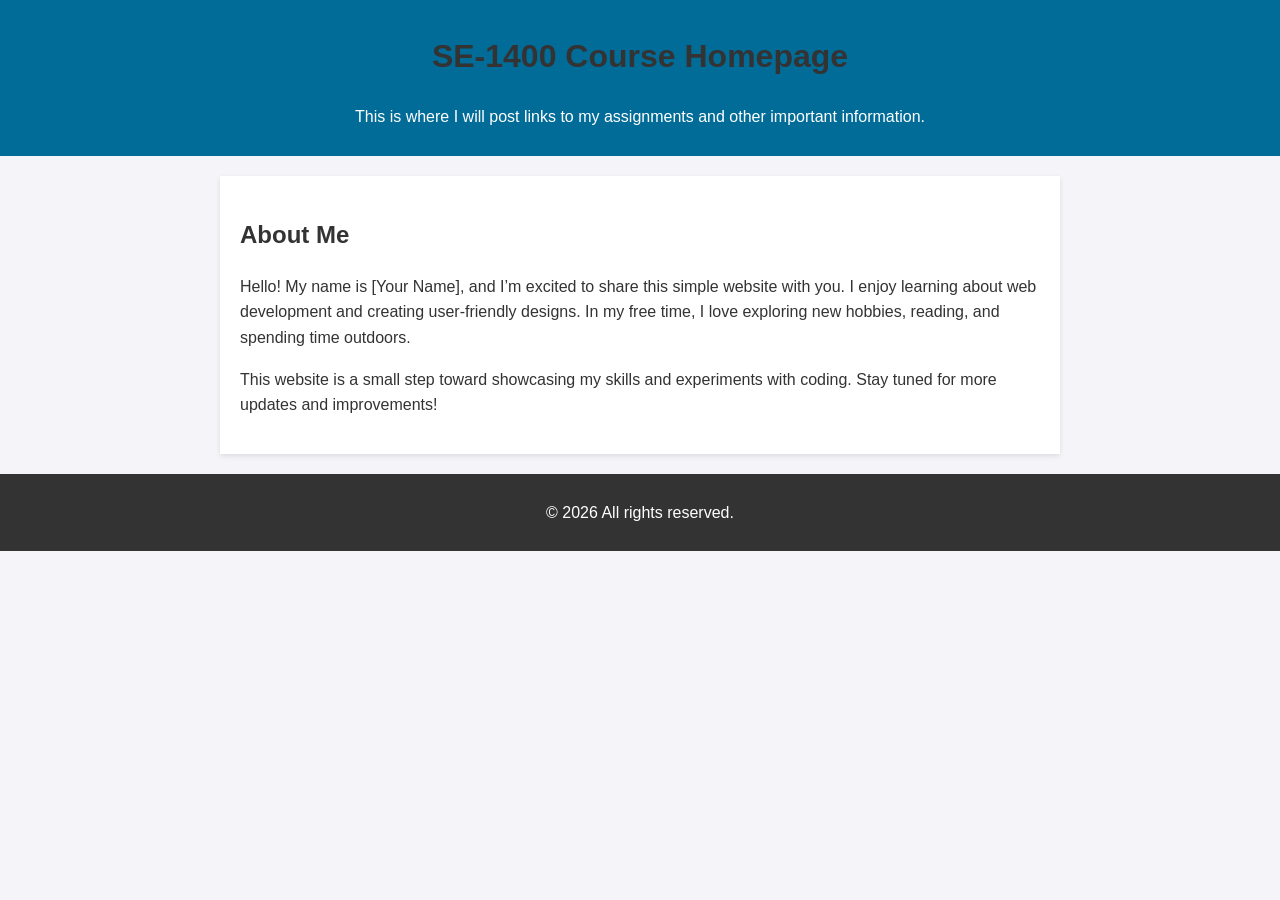
<file: index.html>
<!DOCTYPE html>
<html lang="en">
<head>
    <meta charset="UTF-8">
    <meta name="viewport" content="width=device-width, initial-scale=1.0">
    <meta name="robots" content="noindex, nofollow">
    <title>SE1400 Assignmnet Files</title>
    <style>
        body { font-family: Arial, sans-serif; line-height: 1.6; margin: 0; padding: 0; background-color: #f4f4f9; color: #333; }
        header { background: #026c99; color: white; padding: 10px 0; text-align: center; }
        section { max-width: 800px; margin: 20px auto; padding: 20px; background: white; box-shadow: 0 2px 5px rgba(0, 0, 0, 0.1); }
        h1, h2 { color: #333; }
        ul { list-style: none; padding: 0; }
        ul li { margin: 5px 0; }
        ul li a { color: #026c99; text-decoration: none; font-weight: bold; }
        ul li a:hover { text-decoration: underline; }
        footer { text-align: center; padding: 10px; margin-top: 20px; background: #333; color: white; }
    </style>
</head>
<body>
    <header>
        <h1>SE-1400 Course Homepage</h1>
        <p>This is where I will post links to my assignments and other important information.</p>
    </header>
    <section>
        <h2>About Me</h2>
        <p>Hello! My name is [Your Name], and I’m excited to share this simple website with you. I enjoy learning about web development and creating user-friendly designs. In my free time, I love exploring new hobbies, reading, and spending time outdoors.</p>
        <p>This website is a small step toward showcasing my skills and experiments with coding. Stay tuned for more updates and improvements!</p>
    </section>
    <footer>
        <p>&copy; <span id="currentYear"></span> All rights reserved.</p>
    </footer>
    <script>
        document.getElementById('currentYear').textContent = new Date().getFullYear();
    </script>
</body>
</html>
</file>
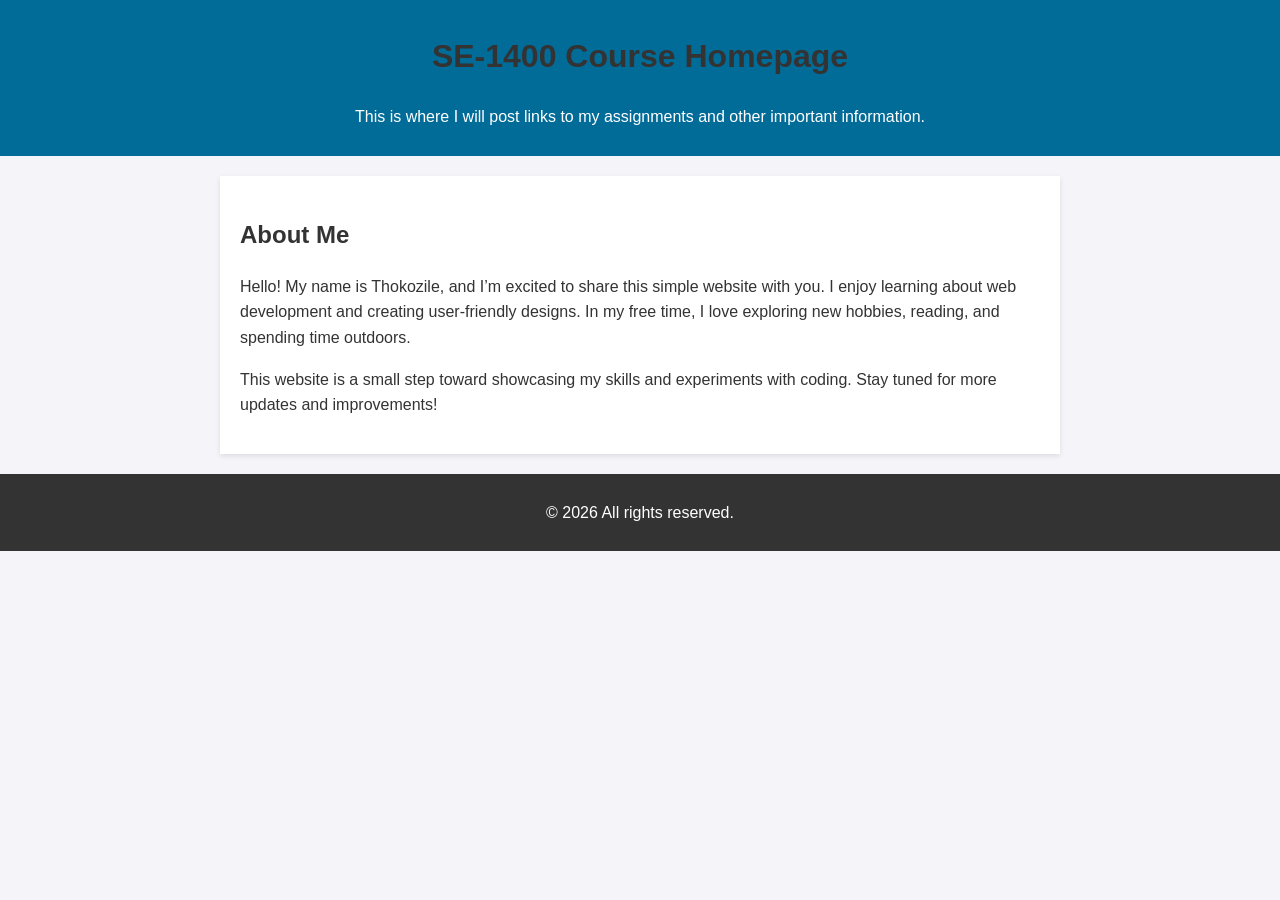
<file: milestone/index.html>
<!DOCTYPE html>
<html lang="en">
<head>
    <meta charset="UTF-8">
    <meta name="viewport" content="width=device-width, initial-scale=1.0">
    <meta name="robots" content="noindex, nofollow">
    <title>SE1400 Assignmnet Files</title>
    <style>
        body { font-family: Arial, sans-serif; line-height: 1.6; margin: 0; padding: 0; background-color: #f4f4f9; color: #333; }
        header { background: #026c99; color: white; padding: 10px 0; text-align: center; }
        section { max-width: 800px; margin: 20px auto; padding: 20px; background: white; box-shadow: 0 2px 5px rgba(0, 0, 0, 0.1); }
        h1, h2 { color: #333; }
        ul { list-style: none; padding: 0; }
        ul li { margin: 5px 0; }
        ul li a { color: #026c99; text-decoration: none; font-weight: bold; }
        ul li a:hover { text-decoration: underline; }
        footer { text-align: center; padding: 10px; margin-top: 20px; background: #333; color: white; }
    </style>
</head>
<body>
    <header>
        <h1>SE-1400 Course Homepage</h1>
        <p>This is where I will post links to my assignments and other important information.</p>
    </header>
    <section>
        <h2>About Me</h2>
        <p>Hello! My name is Thokozile, and I’m excited to share this simple website with you. I enjoy learning about web development and creating user-friendly designs. In my free time, I love exploring new hobbies, reading, and spending time outdoors.</p>
        <p>This website is a small step toward showcasing my skills and experiments with coding. Stay tuned for more updates and improvements!</p>
    </section>
    <footer>
        <p>&copy; <span id="currentYear"></span> All rights reserved.</p>
    </footer>
    <script>
        document.getElementById('currentYear').textContent = new Date().getFullYear();
    </script>
</body>
</html>
</file>
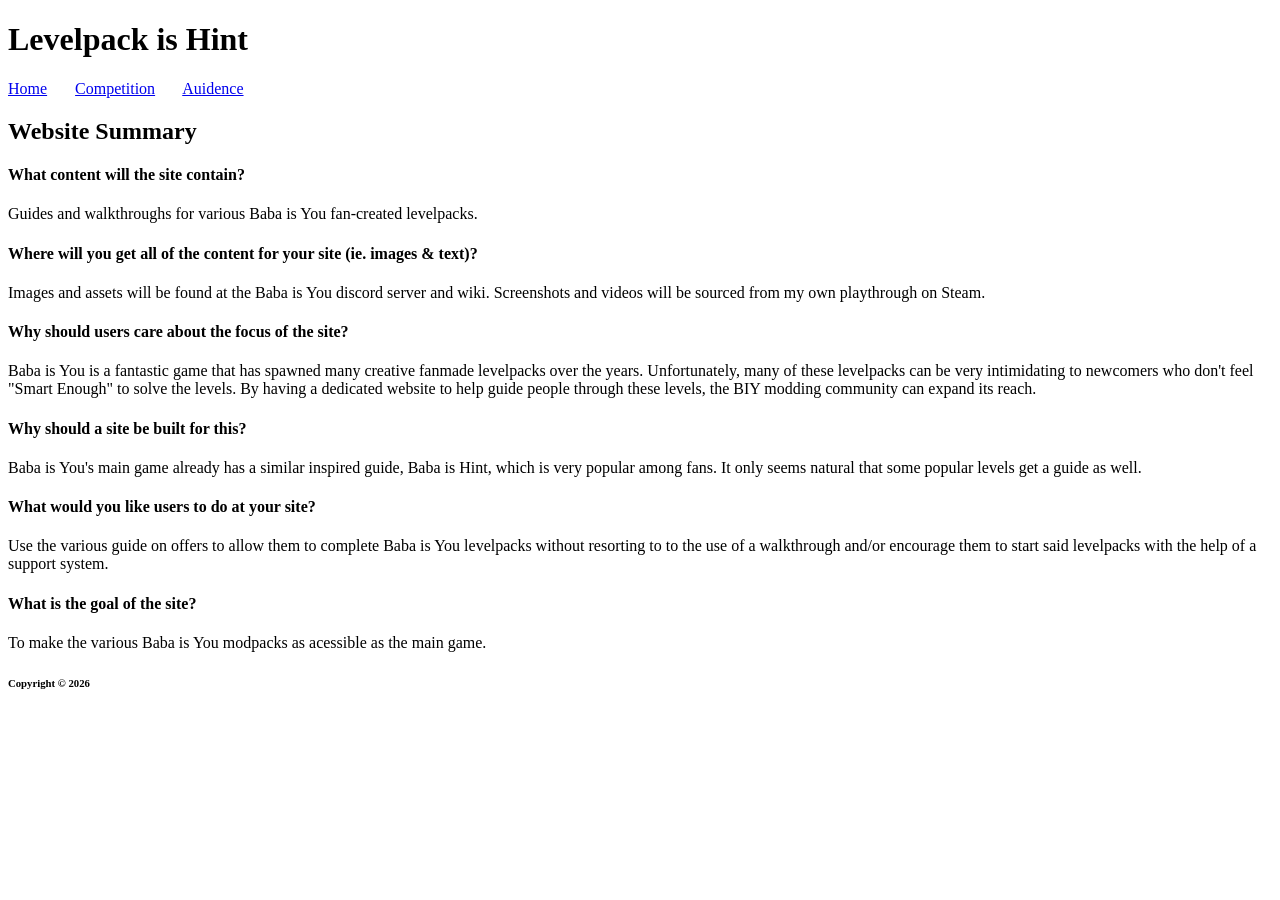
<file: milestone2/index.html>
<!DOCTYPE html>
<head>
    <meta charset="UTF-8">
    <meta name="viewport" content="width=device-width, initial-scale=1.0">
    <meta name="robots" content="noindex, nofollow">
    <title>Levelpack is Hint</title>
</head>
<body>
    <header>
        <h1>Levelpack is Hint</h1>
    </header>
    <nav>
        <a href="index.html">Home</a> &nbsp; &nbsp; &nbsp;
        <a href="competition.html">Competition</a> &nbsp; &nbsp; &nbsp;
        <a href="audience.html">Auidence</a> &nbsp; &nbsp; &nbsp;
    </nav>
    <main>
        <h2>Website Summary</h2>
        <h4>What content will the site contain?</h4>
        <p>Guides and walkthroughs for various Baba is You fan-created levelpacks.</p>
        <h4>Where will you get all of the content for your site (ie. images & text)?</h4>
        <p>Images and assets will be found at the Baba is You discord server and wiki. Screenshots and videos will be 
            sourced from my own playthrough on Steam.</p>
        <h4>Why should users care about the focus of the site?</h4>
        <p>Baba is You is a fantastic game that has spawned many creative fanmade levelpacks over the years.
            Unfortunately, many of these levelpacks can be very intimidating to newcomers who don't feel "Smart Enough"
            to solve the levels. By having a dedicated website to help guide people through these levels, the BIY
            modding community can expand its reach.</p>
        <h4>Why should a site be built for this?</h4>
        <p>Baba is You's main game already has a similar inspired guide, Baba is Hint, which is very popular
            among fans. It only seems natural that some popular levels get a guide as well.
        </p>
        <h4>What would you like users to do at your site?</h4>
        <p>Use the various guide on offers to allow them to complete Baba is You levelpacks without
            resorting to to the use of a walkthrough and/or encourage them to start said levelpacks with the help of a support system.</p>
        <h4>What is the goal of the site?</h4>
        <p>To make the various Baba is You modpacks as acessible as the main game.</p>
    </main>
    <footer>
        <h6>Copyright &copy 2026</h6>
    </footer>
</body>
</file>
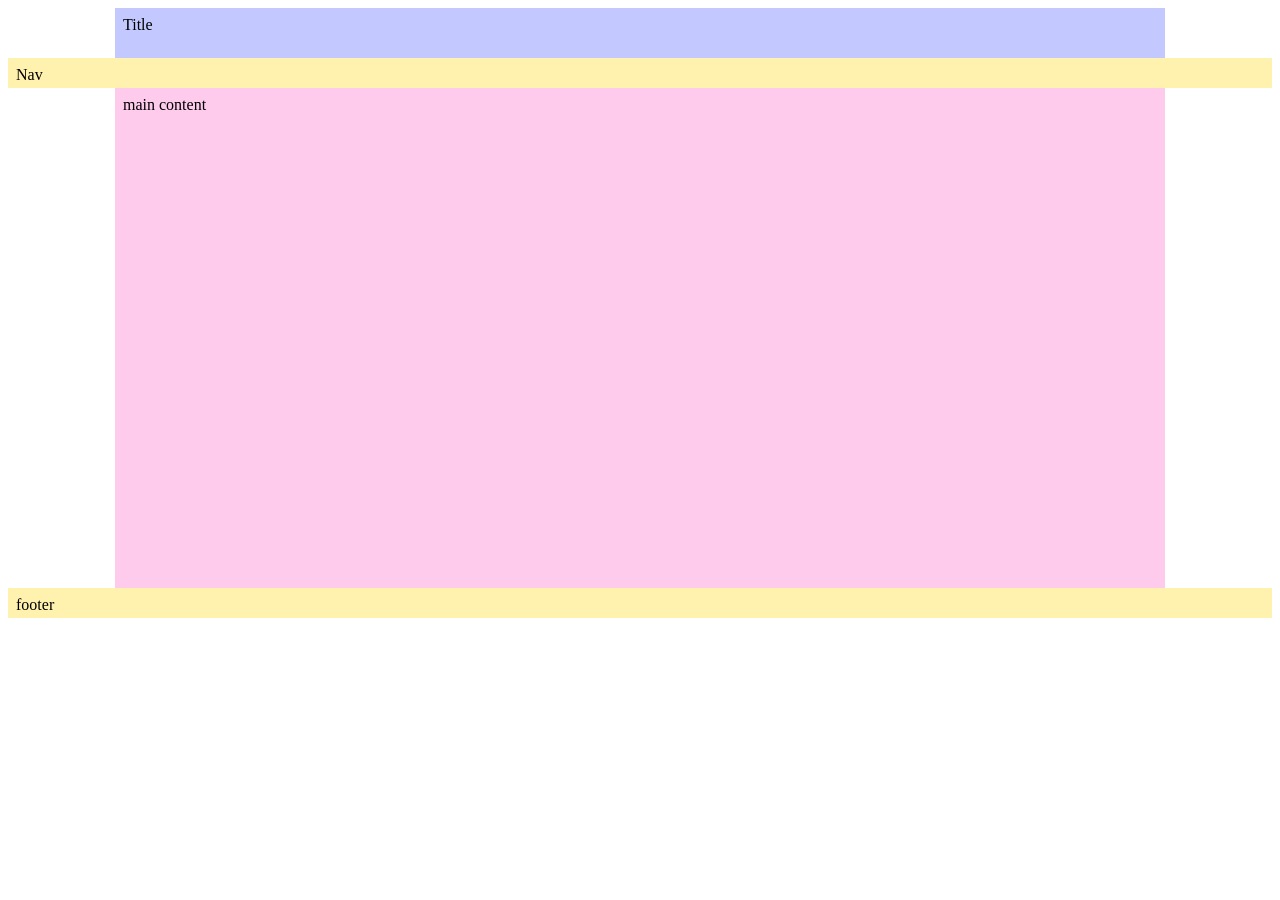
<file: milestone4/index.html>
<!DOCTYPE html>
<html lang="en">
    <head>
        <meta charset="utf-8">
        <meta name="viewport" content="width=device-width, initial-scale=1.0">
        <meta name="robots" content="noindex, nofollow">
        <link rel="stylesheet" href="styles.css">
        <title>milestone4</title>
    </head>
    <body>
        <header>Title</header>
        <nav>Nav</nav>
        <main>main content</main>
        <footer>footer</footer>
    </body>
</html>
</file>
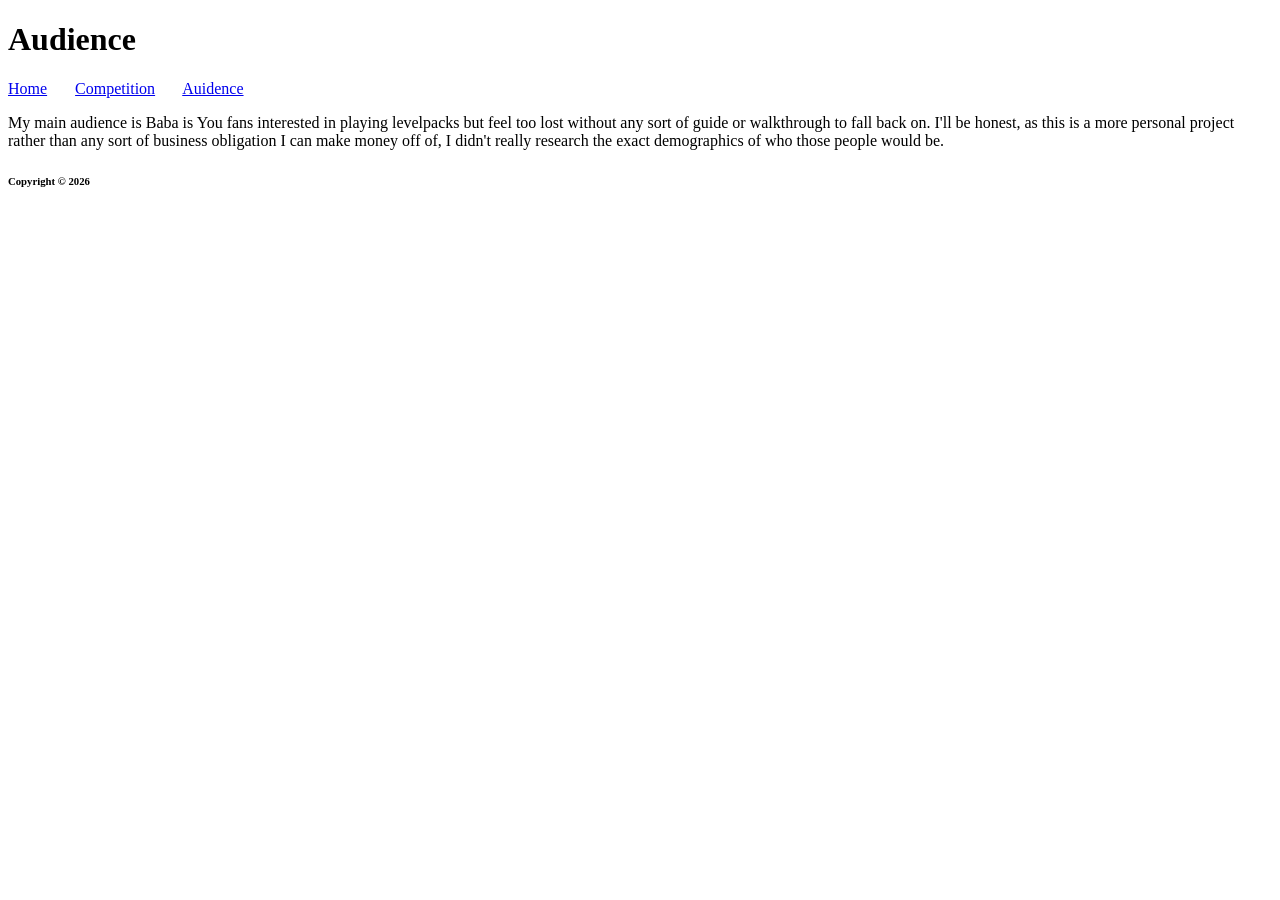
<file: milestone2/audience.html>
<!DOCTYPE html>
<head>
    <meta charset="UTF-8">
    <meta name="viewport" content="width=device-width, initial-scale=1.0">
    <meta name="robots" content="noindex, nofollow">
    <title>Audience</title>
</head>
<body>
    <header>
        <h1>Audience</h1>
    </header>
    <nav>
        <a href="index.html">Home</a> &nbsp; &nbsp; &nbsp;
        <a href="competition.html">Competition</a> &nbsp; &nbsp; &nbsp;
        <a href="audience.html">Auidence</a> &nbsp; &nbsp; &nbsp;
    </nav>
    <main>
        <p>My main audience is Baba is You fans interested in playing levelpacks but feel too lost without
            any sort of guide or walkthrough to fall back on. I'll be honest, as this is a more personal project
            rather than any sort of business obligation I can make money off of, I didn't really research the exact
            demographics of who those people would be.
        </p>
    </main>
    <footer>
        <h6>Copyright &copy 2026</h6>
    </footer>
</file>
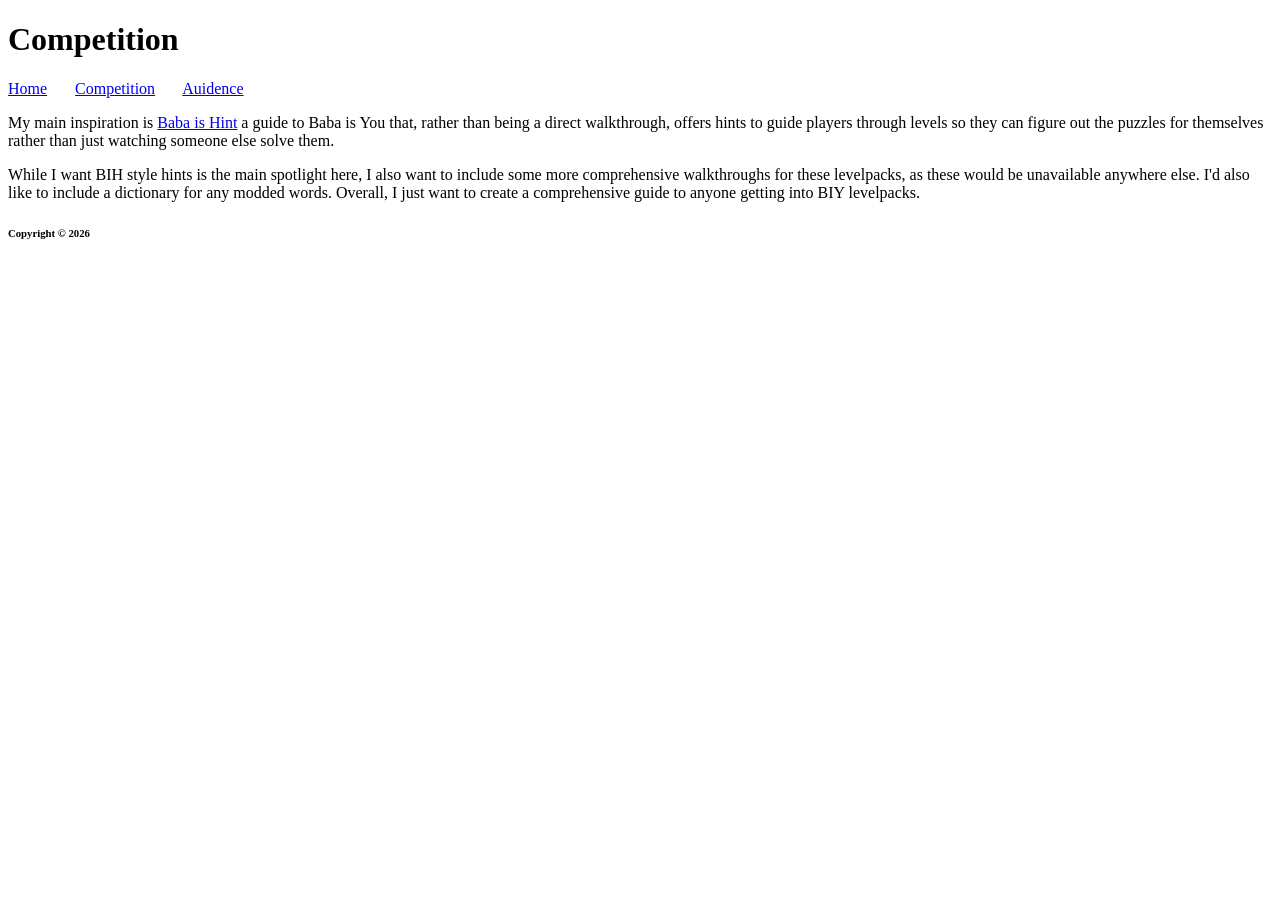
<file: milestone2/competition.html>
<!DOCTYPE html>
<head>
    <meta charset="UTF-8">
    <meta name="viewport" content="width=device-width, initial-scale=1.0">
    <meta name="robots" content="noindex, nofollow">
    <title>Competition</title>
</head>
<body>
    <header>
        <h1>Competition</h1>
    </header>
    <nav>
        <a href="index.html">Home</a> &nbsp; &nbsp; &nbsp;
        <a href="competition.html">Competition</a> &nbsp; &nbsp; &nbsp;
        <a href="audience.html">Auidence</a> &nbsp; &nbsp; &nbsp;
    </nav>
    <main>
        <p>My main inspiration is <a href="https://www.keyofw.com/baba-is-hint">Baba is Hint</a> a guide to
            Baba is You that, rather than being a direct walkthrough, offers hints to guide players through levels 
            so they can figure out the puzzles for themselves rather than just watching someone else solve them.
        </p>
        <p>
            While I want BIH style hints is the main spotlight here, I also want to include some more comprehensive
            walkthroughs for these levelpacks, as these would be unavailable anywhere else. I'd also like to include a dictionary
            for any modded words. Overall, I just want to create a comprehensive guide to anyone getting into BIY
            levelpacks.
        </p>
    </main>
    <footer>
        <h6>Copyright &copy 2026</h6>
    </footer>
</file>
<file: milestone4/styles.css>
*
{
    box-sizing: border-box;
}

body 
{
    display: grid;
    grid-template-columns: minmax(0px, 1fr) repeat(6, minmax(0, 175px)) minmax(0px, 1fr);
    /*8 columns. First/Last take up to 1fr of space, other six take up at most 175px
    |  |  |  |  |  |  |  |  |
    1  2  3  4  5  6  7  8  9
    -9 -8 -7 -6 -5 -4 -3 -2 -1
    */
 }

 header
 {
    grid-column: 2 / 8;
    grid-row: 1;
    background-color: rgba(135,147,255,0.5);
    padding: 0.5rem;
    height: 50px
 }

nav
{
    grid-column: 1 / -1;
    grid-row: 2;
    background-color: rgba(255, 229, 97, 0.5);
    padding: 0.5rem;
    height: 30px;
}

main
{
    grid-column: 2 / 8;
    grid-row: 3;
    background-color: rgba(255,152,219,0.5);
    height: 500px;
    padding: 0.5rem;
}

footer
{
    grid-column: 1 / -1;
    background-color: rgba(255, 229, 97, 0.5);
    padding: 0.5rem;
    height: 30px;
}
</file>
